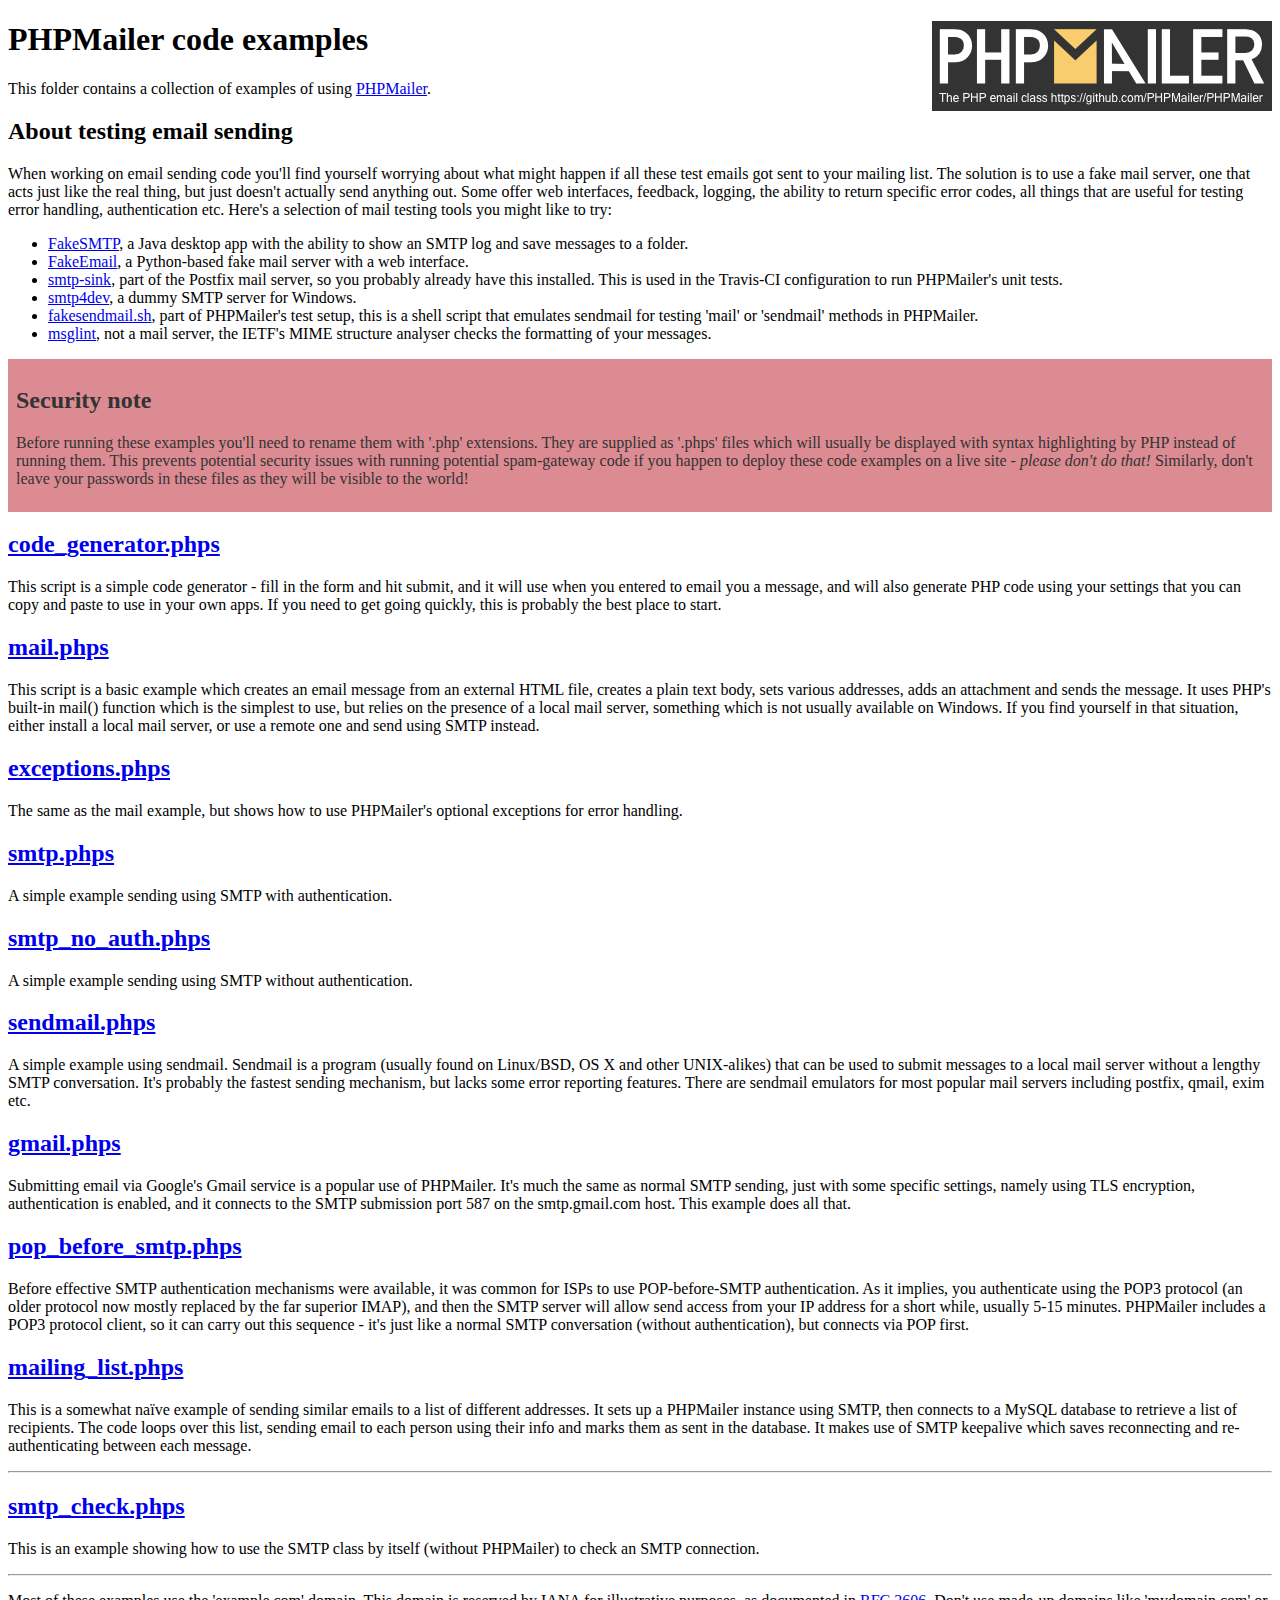
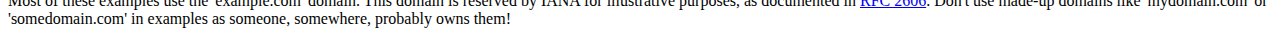
<file: mail/PHPMailer/examples/index.html>
<!DOCTYPE html>
<html>
<head>
	<meta charset="UTF-8">
	<title>PHPMailer Examples</title>
</head>
<body>
<h1>PHPMailer code examples<a href="https://github.com/PHPMailer/PHPMailer"><img src="images/phpmailer.png" style="float:right; border:0;" alt="PHPMailer logo"></a></h1>
<p>This folder contains a collection of examples of using <a href="https://github.com/PHPMailer/PHPMailer">PHPMailer</a>.</p>
<h2>About testing email sending</h2>
<p>When working on email sending code you'll find yourself worrying about what might happen if all these test emails got sent to your mailing list. The solution is to use a fake mail server, one that acts just like the real thing, but just doesn't actually send anything out. Some offer web interfaces, feedback, logging, the ability to return specific error codes, all things that are useful for testing error handling, authentication etc. Here's a selection of mail testing tools you might like to try:</p>
<ul>
  <li><a href="https://github.com/Nilhcem/FakeSMTP">FakeSMTP</a>, a Java desktop app with the ability to show an SMTP log and save messages to a folder. </li>
  <li><a href="https://github.com/isotoma/FakeEmail">FakeEmail</a>, a Python-based fake mail server with a web interface.</li>
  <li><a href="http://www.postfix.org/smtp-sink.1.html">smtp-sink</a>, part of the Postfix mail server, so you probably already have this installed. This is used in the Travis-CI configuration to run PHPMailer's unit tests.</li>
  <li><a href="http://smtp4dev.codeplex.com">smtp4dev</a>, a dummy SMTP server for Windows.</li>
  <li><a href="https://github.com/PHPMailer/PHPMailer/blob/master/test/fakesendmail.sh">fakesendmail.sh</a>, part of PHPMailer's test setup, this is a shell script that emulates sendmail for testing 'mail' or 'sendmail' methods in PHPMailer.</li>
  <li><a href="http://tools.ietf.org/tools/msglint/">msglint</a>, not a mail server, the IETF's MIME structure analyser checks the formatting of your messages.</li>
</ul>
<div style="padding: 8px; color: #333333; background-color: #dc8b92">
<h2>Security note</h2>
<p>Before running these examples you'll need to rename them with '.php' extensions. They are supplied as '.phps' files which will usually be displayed with syntax highlighting by PHP instead of running them. This prevents potential security issues with running potential spam-gateway code if you happen to deploy these code examples on a live site - <em>please don't do that!</em> Similarly, don't leave your passwords in these files as they will be visible to the world!</p>
</div>
<h2><a href="code_generator.phps">code_generator.phps</a></h2>
<p>This script is a simple code generator - fill in the form and hit submit, and it will use when you entered to email you a message, and will also generate PHP code using your settings that you can copy and paste to use in your own apps. If you need to get going quickly, this is probably the best place to start.</p>
<h2><a href="mail.phps">mail.phps</a></h2>
<p>This script is a basic example which creates an email message from an external HTML file, creates a plain text body, sets various addresses, adds an attachment and sends the message. It uses PHP's built-in mail() function which is the simplest to use, but relies on the presence of a local mail server, something which is not usually available on Windows. If you find yourself in that situation, either install a local mail server, or use a remote one and send using SMTP instead.</p>
<h2><a href="exceptions.phps">exceptions.phps</a></h2>
<p>The same as the mail example, but shows how to use PHPMailer's optional exceptions for error handling.</p>
<h2><a href="smtp.phps">smtp.phps</a></h2>
<p>A simple example sending using SMTP with authentication.</p>
<h2><a href="smtp_no_auth.phps">smtp_no_auth.phps</a></h2>
<p>A simple example sending using SMTP without authentication.</p>
<h2><a href="sendmail.phps">sendmail.phps</a></h2>
<p>A simple example using sendmail. Sendmail is a program (usually found on Linux/BSD, OS X and other UNIX-alikes) that can be used to submit messages to a local mail server without a lengthy SMTP conversation. It's probably the fastest sending mechanism, but lacks some error reporting features. There are sendmail emulators for most popular mail servers including postfix, qmail, exim etc.</p>
<h2><a href="gmail.phps">gmail.phps</a></h2>
<p>Submitting email via Google's Gmail service is a popular use of PHPMailer. It's much the same as normal SMTP sending, just with some specific settings, namely using TLS encryption, authentication is enabled, and it connects to the SMTP submission port 587 on the smtp.gmail.com host. This example does all that.</p>
<h2><a href="pop_before_smtp.phps">pop_before_smtp.phps</a></h2>
<p>Before effective SMTP authentication mechanisms were available, it was common for ISPs to use POP-before-SMTP authentication. As it implies, you authenticate using the POP3 protocol (an older protocol now mostly replaced by the far superior IMAP), and then the SMTP server will allow send access from your IP address for a short while, usually 5-15 minutes. PHPMailer includes a POP3 protocol client, so it can carry out this sequence - it's just like a normal SMTP conversation (without authentication), but connects via POP first.</p>
<h2><a href="mailing_list.phps">mailing_list.phps</a></h2>
<p>This is a somewhat naïve example of sending similar emails to a list of different addresses. It sets up a PHPMailer instance using SMTP, then connects to a MySQL database to retrieve a list of recipients. The code loops over this list, sending email to each person using their info and marks them as sent in the database. It makes use of SMTP keepalive which saves reconnecting and re-authenticating between each message.</p>
<hr>
<h2><a href="smtp_check.phps">smtp_check.phps</a></h2>
<p>This is an example showing how to use the SMTP class by itself (without PHPMailer) to check an SMTP connection.</p>
<hr>
<p>Most of these examples use the 'example.com' domain. This domain is reserved by IANA for illustrative purposes, as documented in <a href="http://tools.ietf.org/html/rfc2606">RFC 2606</a>. Don't use made-up domains like 'mydomain.com' or 'somedomain.com' in examples as someone, somewhere, probably owns them!</p>
</body>
</html>
</file>
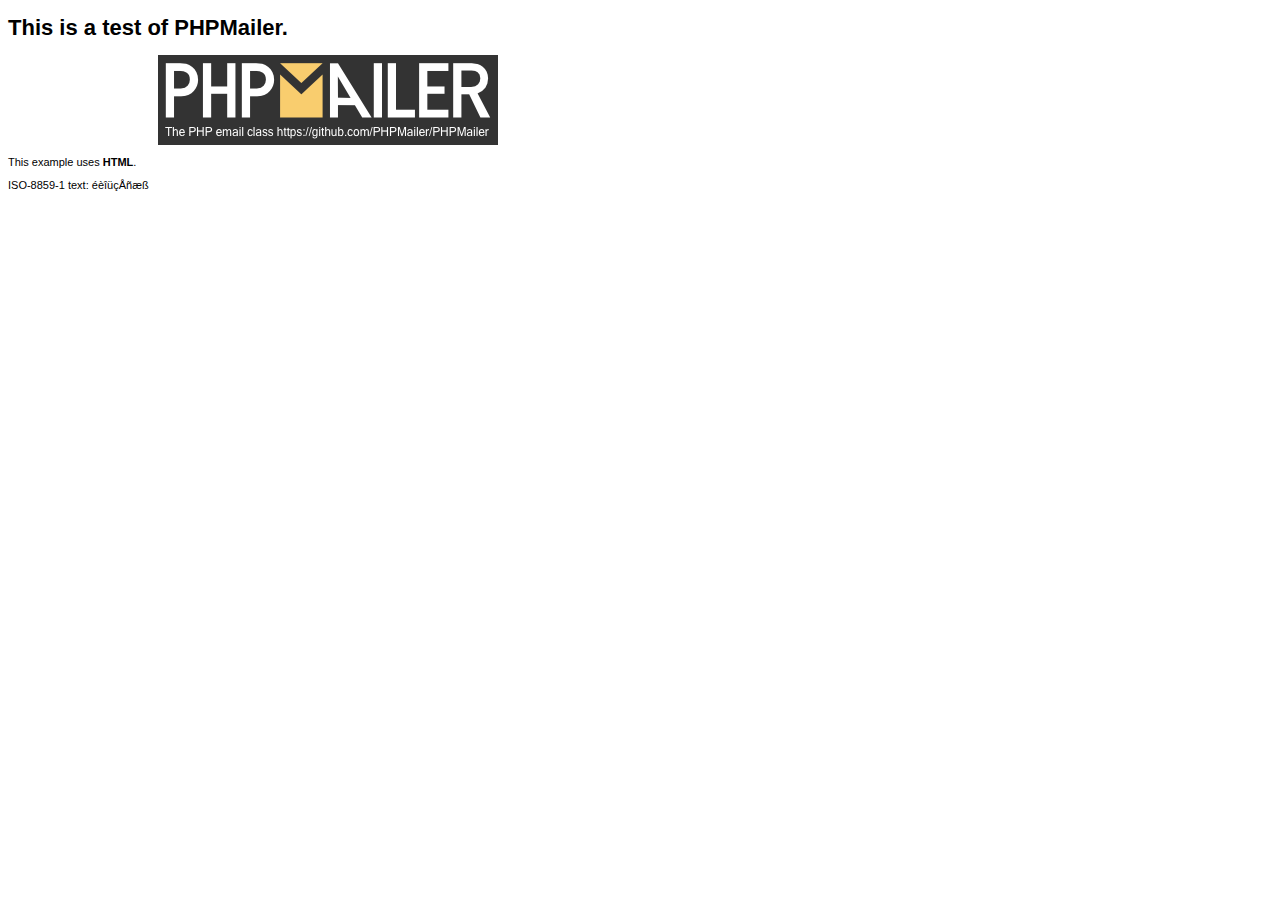
<file: mail/PHPMailer/examples/contents.html>
<!DOCTYPE HTML PUBLIC "-//W3C//DTD HTML 4.01 Transitional//EN" "http://www.w3.org/TR/html4/loose.dtd">
<html>
<head>
  <meta http-equiv="Content-Type" content="text/html; charset=iso-8859-1">
  <title>PHPMailer Test</title>
</head>
<body>
<div style="width: 640px; font-family: Arial, Helvetica, sans-serif; font-size: 11px;">
  <h1>This is a test of PHPMailer.</h1>
  <div align="center">
    <a href="https://github.com/PHPMailer/PHPMailer/"><img src="images/phpmailer.png" height="90" width="340" alt="PHPMailer rocks"></a>
  </div>
  <p>This example uses <strong>HTML</strong>.</p>
  <p>ISO-8859-1 text: ���������</p>
</div>
</body>
</html>
</file>
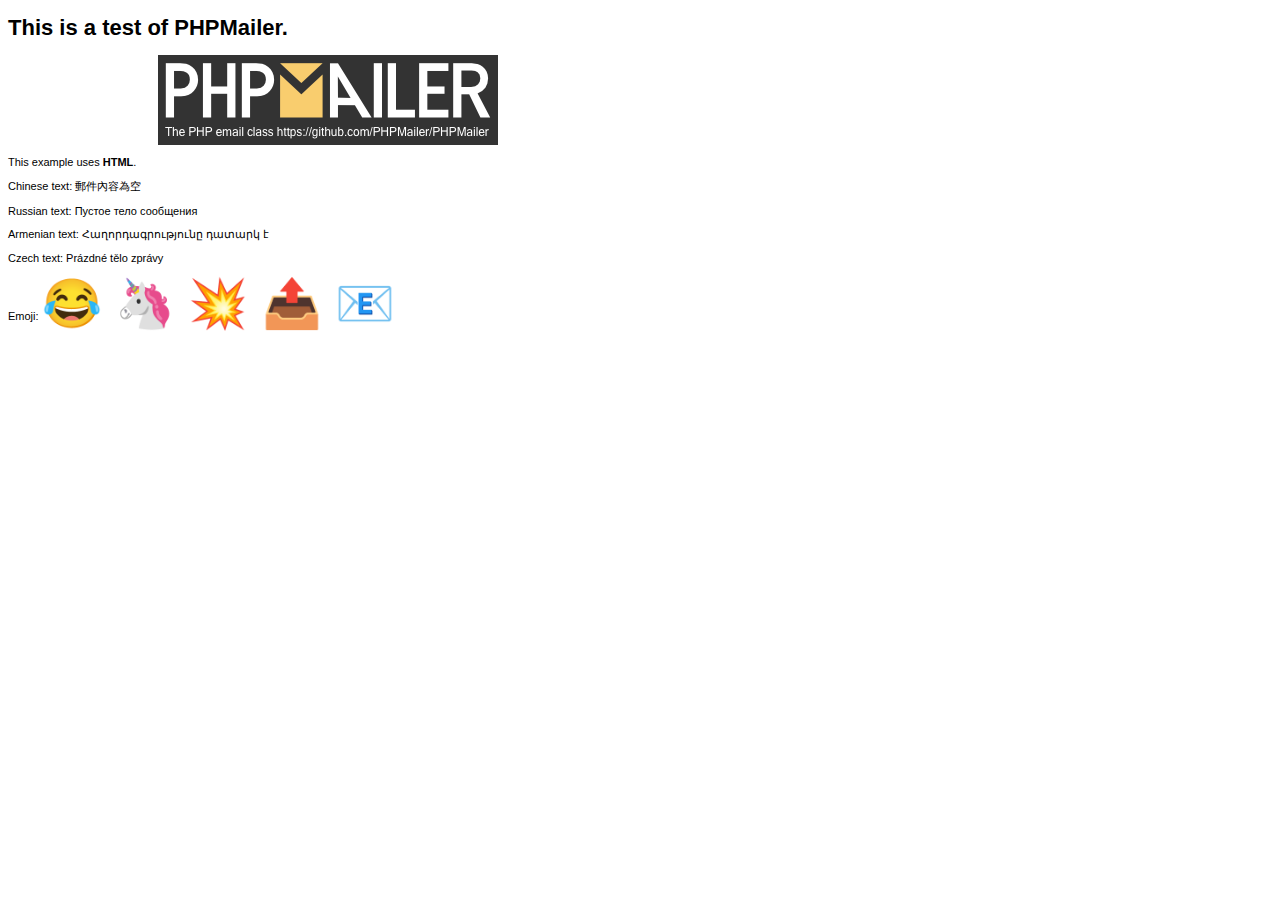
<file: mail/PHPMailer/examples/contentsutf8.html>
<!DOCTYPE HTML PUBLIC "-//W3C//DTD HTML 4.01 Transitional//EN" "http://www.w3.org/TR/html4/loose.dtd">
<html>
<head>
  <meta http-equiv="Content-Type" content="text/html; charset=utf-8">
  <title>PHPMailer Test</title>
</head>
<body>
<div style="width: 640px; font-family: Arial, Helvetica, sans-serif; font-size: 11px;">
  <h1>This is a test of PHPMailer.</h1>
  <div align="center">
    <a href="https://github.com/PHPMailer/PHPMailer/"><img src="images/phpmailer.png" height="90" width="340" alt="PHPMailer rocks"></a>
  </div>
  <p>This example uses <strong>HTML</strong>.</p>
  <p>Chinese text: 郵件內容為空</p>
  <p>Russian text: Пустое тело сообщения</p>
  <p>Armenian text: Հաղորդագրությունը դատարկ է</p>
  <p>Czech text: Prázdné tělo zprávy</p>
  <p>Emoji: <span style="font-size: 48px">😂 🦄 💥 📤 📧</span></p>
</div>
</body>
</html>
</file>
